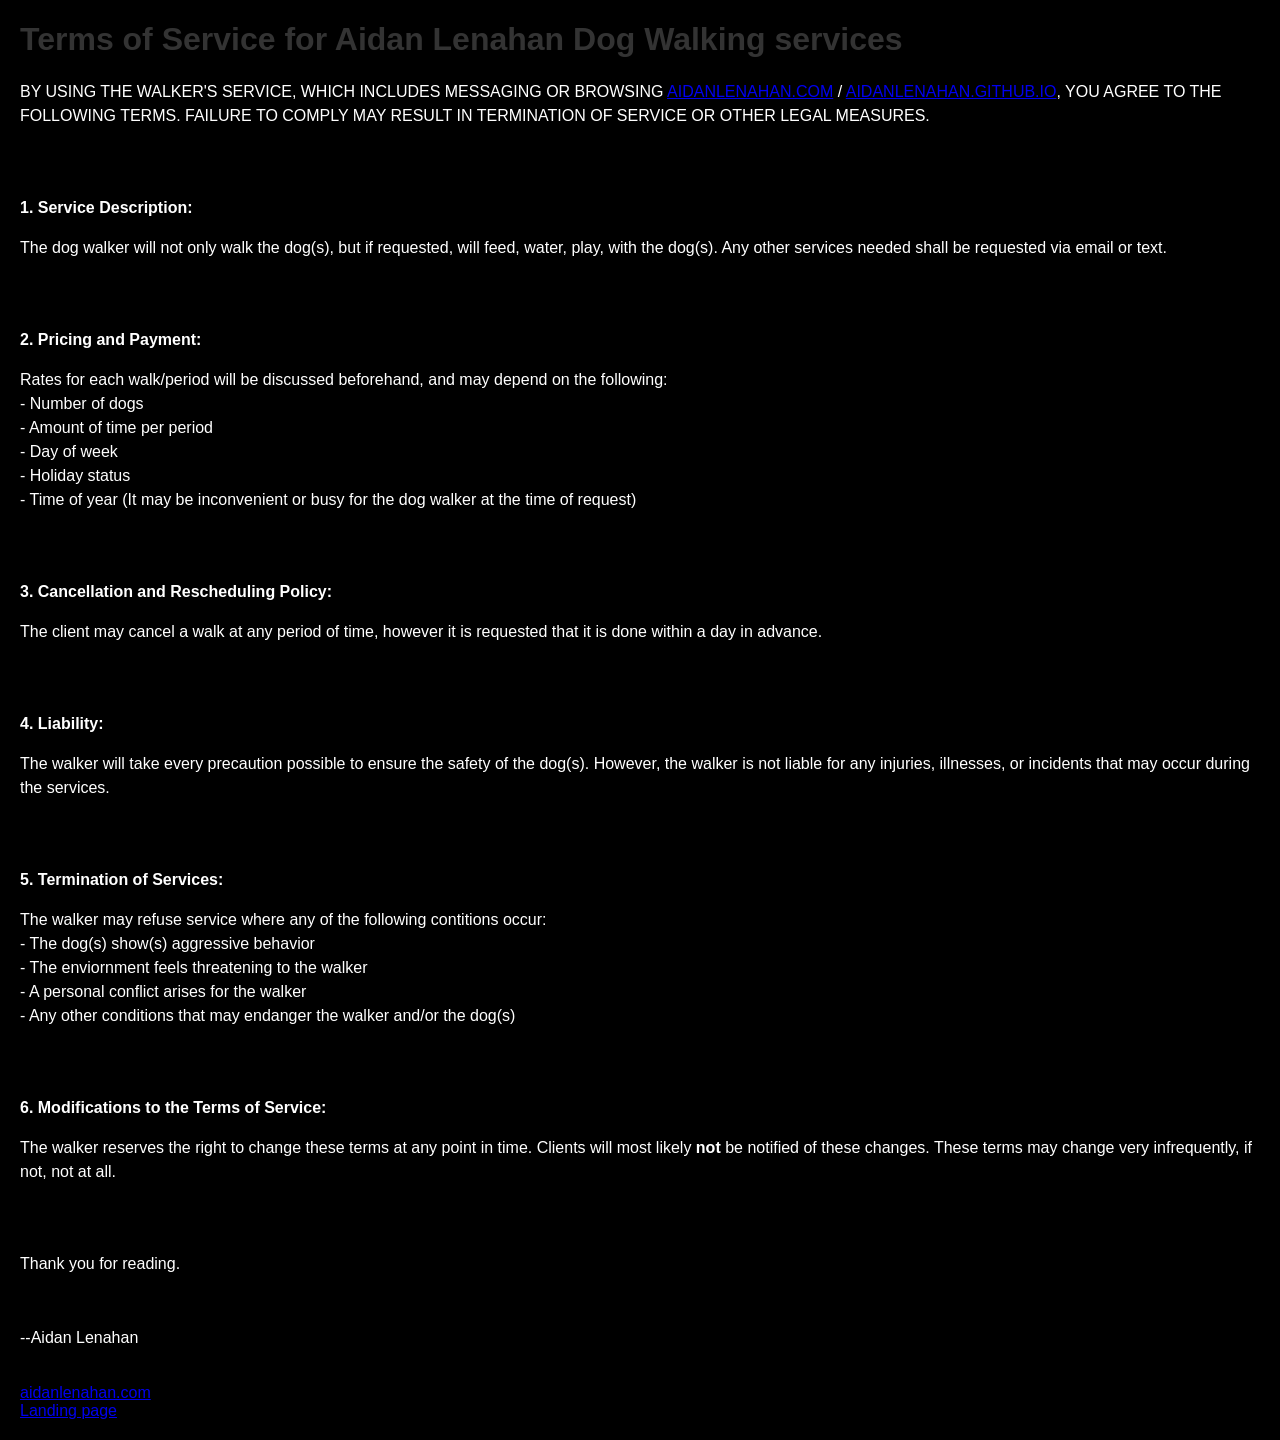
<file: tos.html>
<!DOCTYPE html>
<html lang="en">
<head>
  <meta charset="UTF-8">
  <meta name="viewport" content="width=device-width, initial-scale=1.0">
  <title>ToS Dog Walking</title>
  <style>
    body {
      font-family: Arial, sans-serif;
      margin: 20px;
      background-color: black;
      color: white;
    }

    h1 {
      color: #333;
    }

    p {
      line-height: 1.5;
    }
  </style>
</head>
<body>

  <h1>Terms of Service for Aidan Lenahan Dog Walking services</h1>

  <p>BY USING THE WALKER'S SERVICE, WHICH INCLUDES MESSAGING OR BROWSING <a href="https://aidanlenahan.com">AIDANLENAHAN.COM</a> / <a href="https://aidanlenahan.github.io">AIDANLENAHAN.GITHUB.IO</a>, YOU AGREE TO THE FOLLOWING TERMS. FAILURE TO COMPLY MAY RESULT IN TERMINATION OF SERVICE OR OTHER LEGAL MEASURES.<p></p>

  <br><br>
    
  <p><strong>1. Service Description:</strong></p>
  <p>The dog walker will not only walk the dog(s), but if requested, will feed, water, play, with the dog(s). Any other services needed shall be requested via email or text.</p>

  <br><br>
  
  <p><strong>2. Pricing and Payment:</strong></p>
  <p>Rates for each walk/period will be discussed beforehand, and may depend on the following:<br>- Number of dogs<br>- Amount of time per period<br>- Day of week<br>- Holiday status<br>- Time of year (It may be inconvenient or busy for the dog walker at the time of request)</p>

  <br><br>

  <p><strong>3. Cancellation and Rescheduling Policy:</strong></p>
  <p>The client may cancel a walk at any period of time, however it is requested that it is done within a day in advance.</p>

  <br><br>

  <p><strong>4. Liability:</strong></p>
  <p>The walker will take every precaution possible to ensure the safety of the dog(s). However, the walker is not liable for any injuries, illnesses, or incidents that may occur during the services.</p>

  <br><br>

  <p><strong>5. Termination of Services:</strong></p>
  <p>The walker may refuse service where any of the following contitions occur:<br>- The dog(s) show(s) aggressive behavior<br>- The enviornment feels threatening to the walker<br>- A personal conflict arises for the walker<br>- Any other conditions that may endanger the walker and/or the dog(s)</p>

  <br><br>

  <p><strong>6. Modifications to the Terms of Service:</strong></p>
  <p>The walker reserves the right to change these terms at any point in time. Clients will most likely <strong>not</strong> be notified of these changes. These terms may change very infrequently, if not, not at all.</p>

  <br><br>
  
  <p>Thank you for reading.</p>
  <br><p>--Aidan Lenahan</p>

  <br><a href="https://aidanlenahan.com">aidanlenahan.com</a>
  <br><a href="./index.html">Landing page</a>
</body>
</html>
</file>
